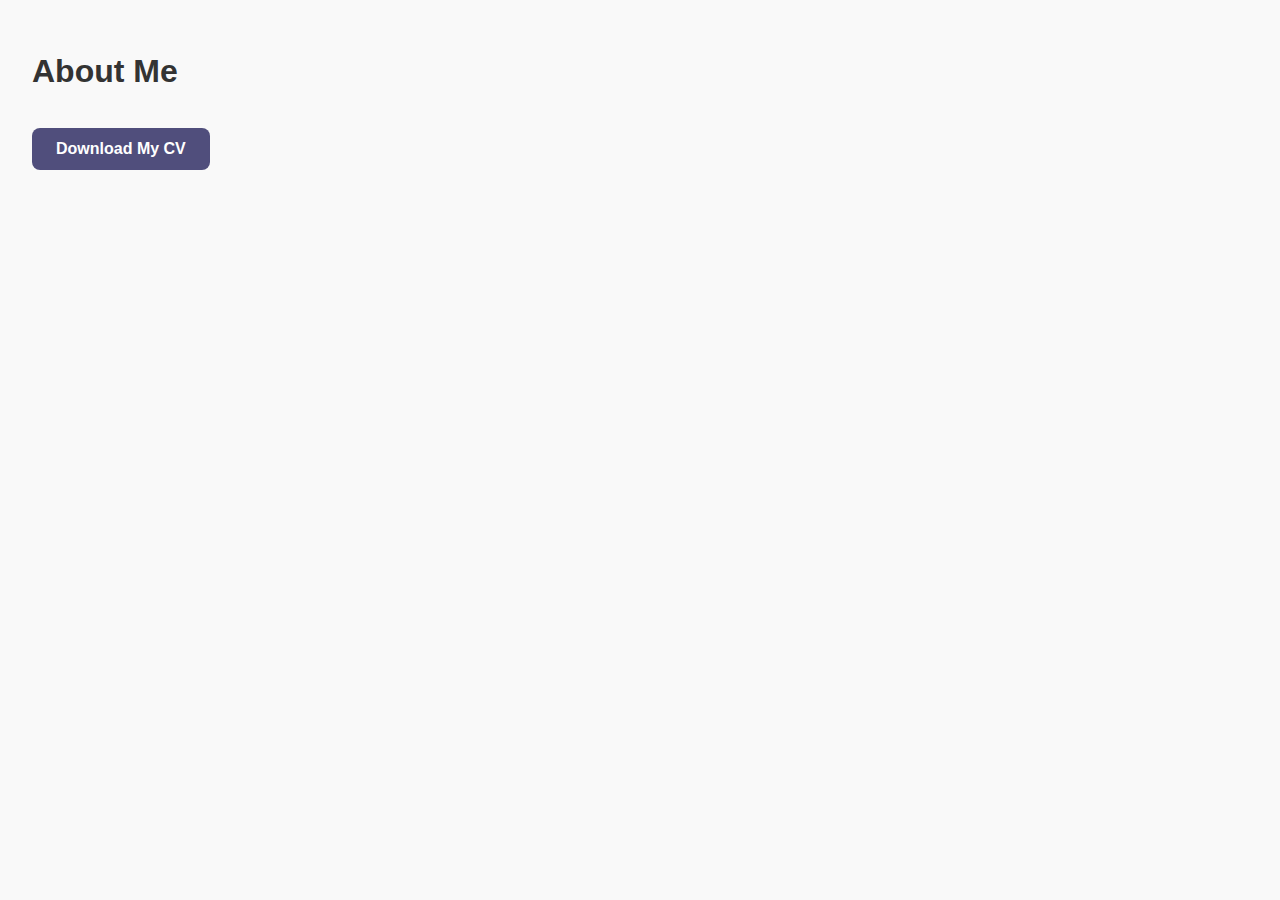
<file: about.html>
<!DOCTYPE html>
<html lang="en">
<head>
  <meta charset="UTF-8" />
  <meta name="viewport" content="width=device-width, initial-scale=1.0"/>
  <title>About Me - My Portfolio</title>
  <!-- Google Fonts -->
  <link href="https://fonts.googleapis.com/css2?family=Fira+Code&display=swap" rel="stylesheet">
  <style>
    /* Basic styling for the About page */
    body {
      font-family: 'Bellefair', sans-serif;
      margin: 0;
      padding: 2rem;
      background-color: #f9f9f9;
      color: #333;
    }
    .download-cv {
      display: inline-block;
      padding: 0.75rem 1.5rem;
      background-color: #504e7c;
      color: white;
      border-radius: 8px;
      font-weight: bold;
      transition: background-color 0.3s ease;
      text-decoration: none;
      margin-top: 1rem;
    }
    .download-cv:hover {
      background-color: #3730a3;
    }
  </style>
</head>
<body>
  <h1>About Me</h1>
  <p>
    <!-- Your about me content goes here -->
  </p>
  <a href="./files/CV_ALBAMORQUECHO.pdf" target="_blank" class="download-cv">
    Download My CV
  </a> <!-- CHANGED: Placed Download My CV button in this page -->
</body>
</html>
</file>
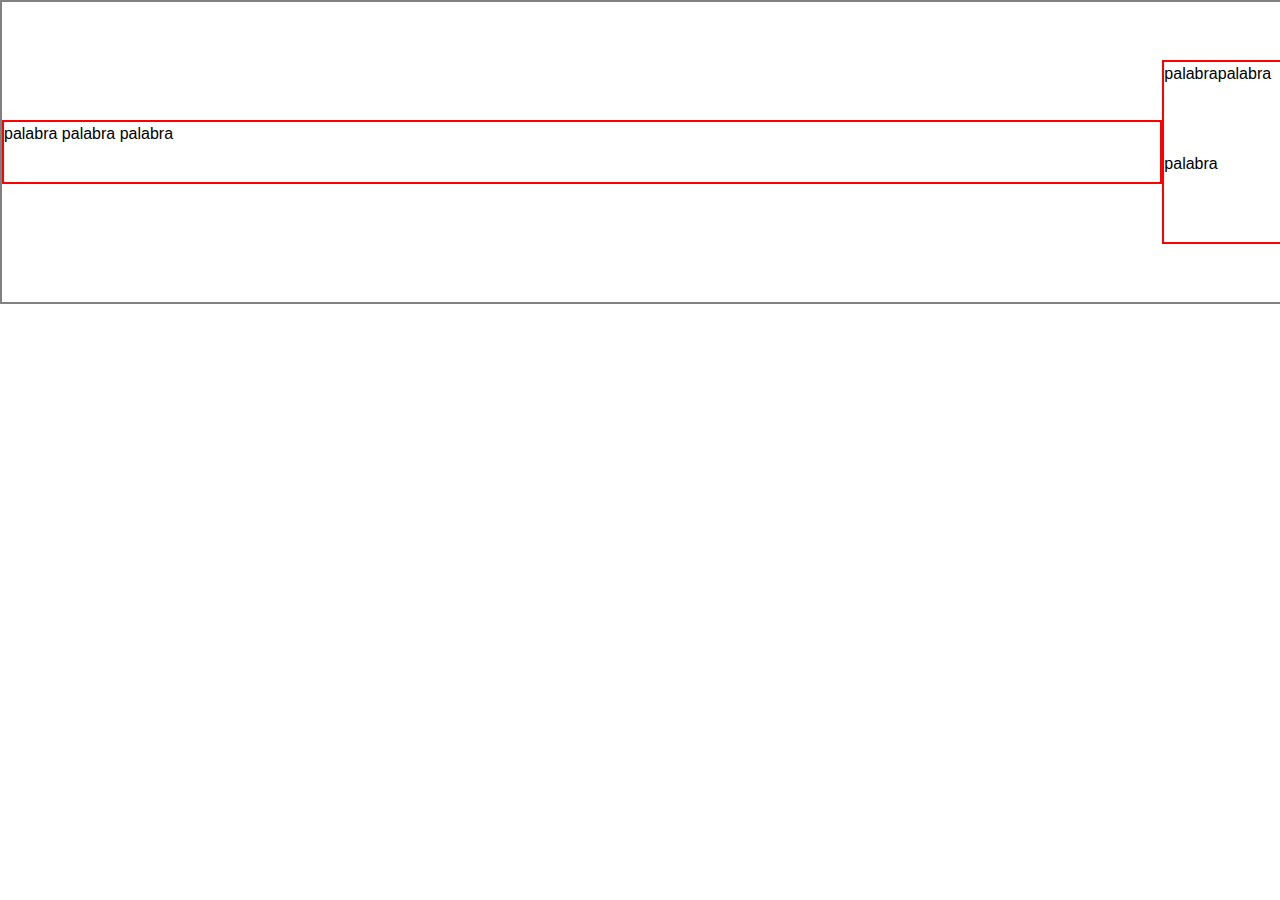
<file: content&item.html>
<!DOCTYPE html>
<html lang="en">
  <head>
    <meta charset="UTF-8" />
    <meta name="viewport" content="width=device-width, initial-scale=1.0" />
    <title>Document</title>
    <link rel="stylesheet" href="styles/reset.css" />
    <link rel="stylesheet" href="styles/content&item.css" />
  </head>
  <body>
    <div class="container">
      <div class="caja uno">
        <a href="#">palabra</a>
        <a href="#">palabra</a>
        <a href="#">palabra</a>
      </div>
      <div class="caja dos">
        <a href="#">palabra</a>
        <a href="#">palabra</a>
        <a href="#">palabra</a>
      </div>
    </div>
  </body>
</html>
</file>
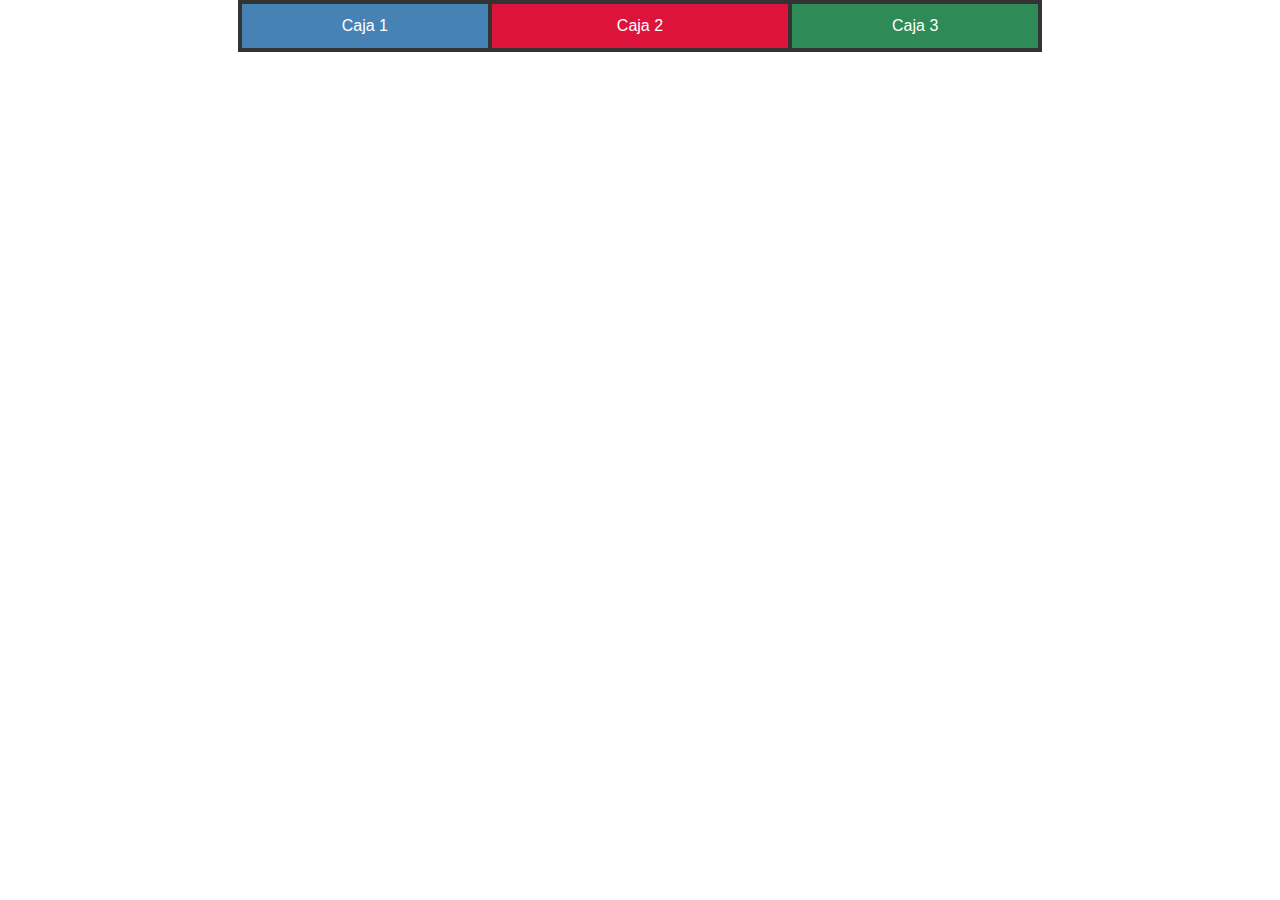
<file: grow&shrink.html>
<!DOCTYPE html>
<html lang="en">
  <head>
    <meta charset="UTF-8" />
    <meta name="viewport" content="width=device-width, initial-scale=1.0" />
    <title>Document</title>
    <link rel="stylesheet" href="styles/reset.css" />
    <link rel="stylesheet" href="styles/grow&shrink.css" />
  </head>
  <body>
    <div class="container">
      <div class="box box1">Caja 1</div>
      <div class="box box2">Caja 2</div>
      <div class="box box3">Caja 3</div>
    </div>
  </body>
</html>
</file>
<file: styles/content&item.css>
.container {
  width: 100%;
  height: 300px;
  border: 2px solid grey;
  display: flex;
  align-items: center;
  align-content: center;
}

.caja {
  width: 100%;

  border: 2px solid red;
}

.uno {
  height: 20%;
}

.dos {
  width: 10%;
  flex-wrap: wrap;
  height: 60%;
  display: flex;
  /* align-content: center; */
}
</file>
<file: styles/grow&shrink.css>
.container {
  display: flex;
  width: 100%;
  max-width: 800px;
  margin: auto;
  border: 2px solid #333;
}

.box {
  padding: 10px;
  color: white;
  text-align: center;
  border: 2px solid #333;
}

.box1 {
  background-color: steelblue;
  flex: 1 1 200px;
}

.box2 {
  background-color: crimson;
  flex: 3 1 200px;
}

.box3 {
  background-color: seagreen;
  flex: 1 3 200px;
}
</file>
